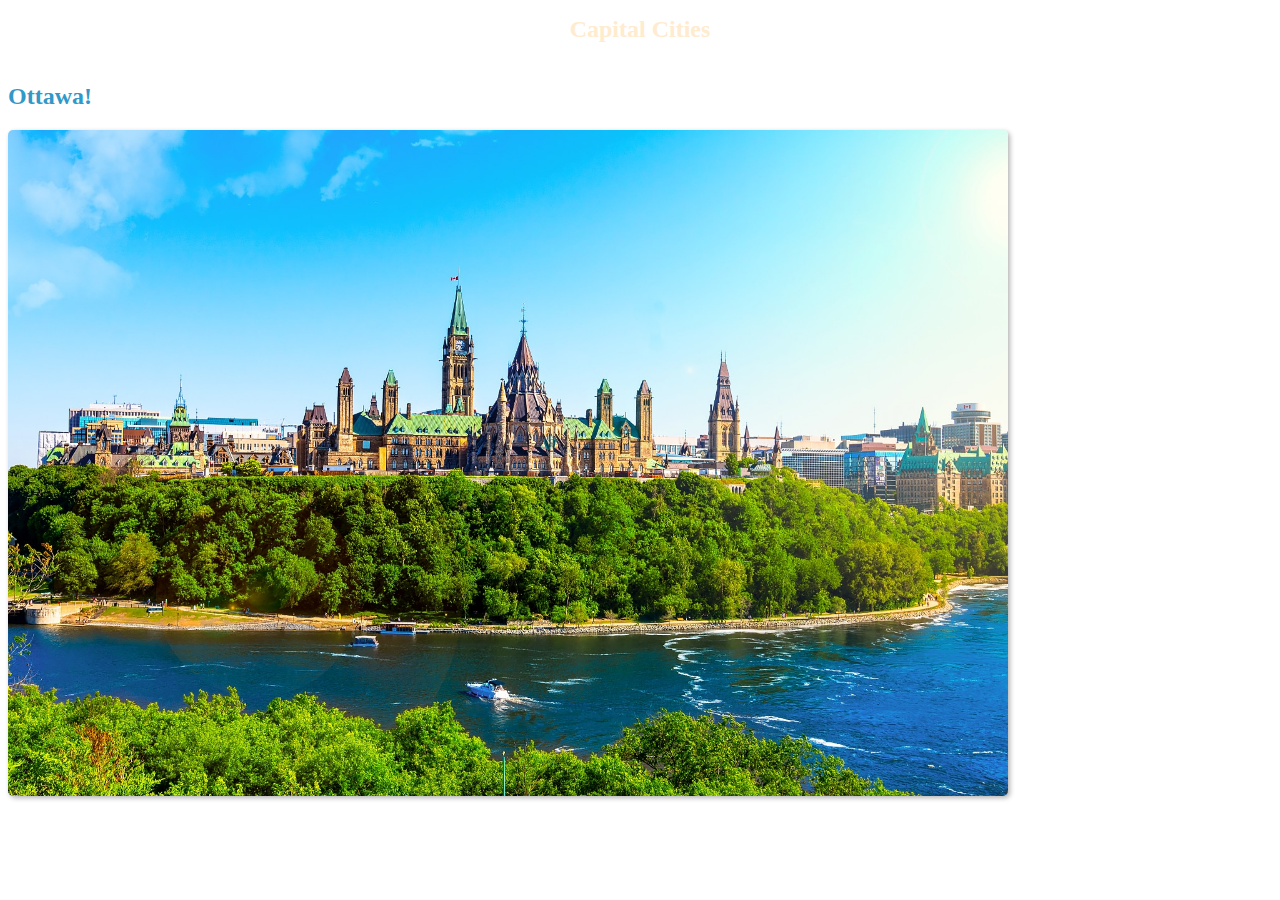
<file: index.html>
<!DOCTYPE html>
<html lang="en">
<head>
  <link rel="stylesheet" href="/StyleSheet.css">
  <meta charset="UTF-8">
  <meta name="Mywebsite" content="width=device-width, initial-scale=1.0">
  <title>Mywebsite</title>
</head>
<body>
  
  <h1 class='Capitals'> Capital Cities </h1>
  <h2 class='Cities'> Ottawa!</h2>
  <img class='PictureOttawa' src="Images/Img-Ottawa.jpg" alt="A picturesque photo of Ottawa!">
</body>
</html>
</file>
<file: StyleSheet.css>
body{
    color: rgb(50, 152, 199);
}
.Capitals{
    font-size: x-large;
    color: blanchedalmond;
    text-align: center;
    padding-bottom: 20px;
}
.Cities{
    font-family: Cambria, Cochin, Georgia, Times, 'Times New Roman', serif;
    font-weight: bolder;

}
.PictureOttawa{
    width: 1000px;
    border-radius: 5px;
    box-shadow: 2px 2px 5px rgba(0, 0, 0, 0.3);
}
</file>
